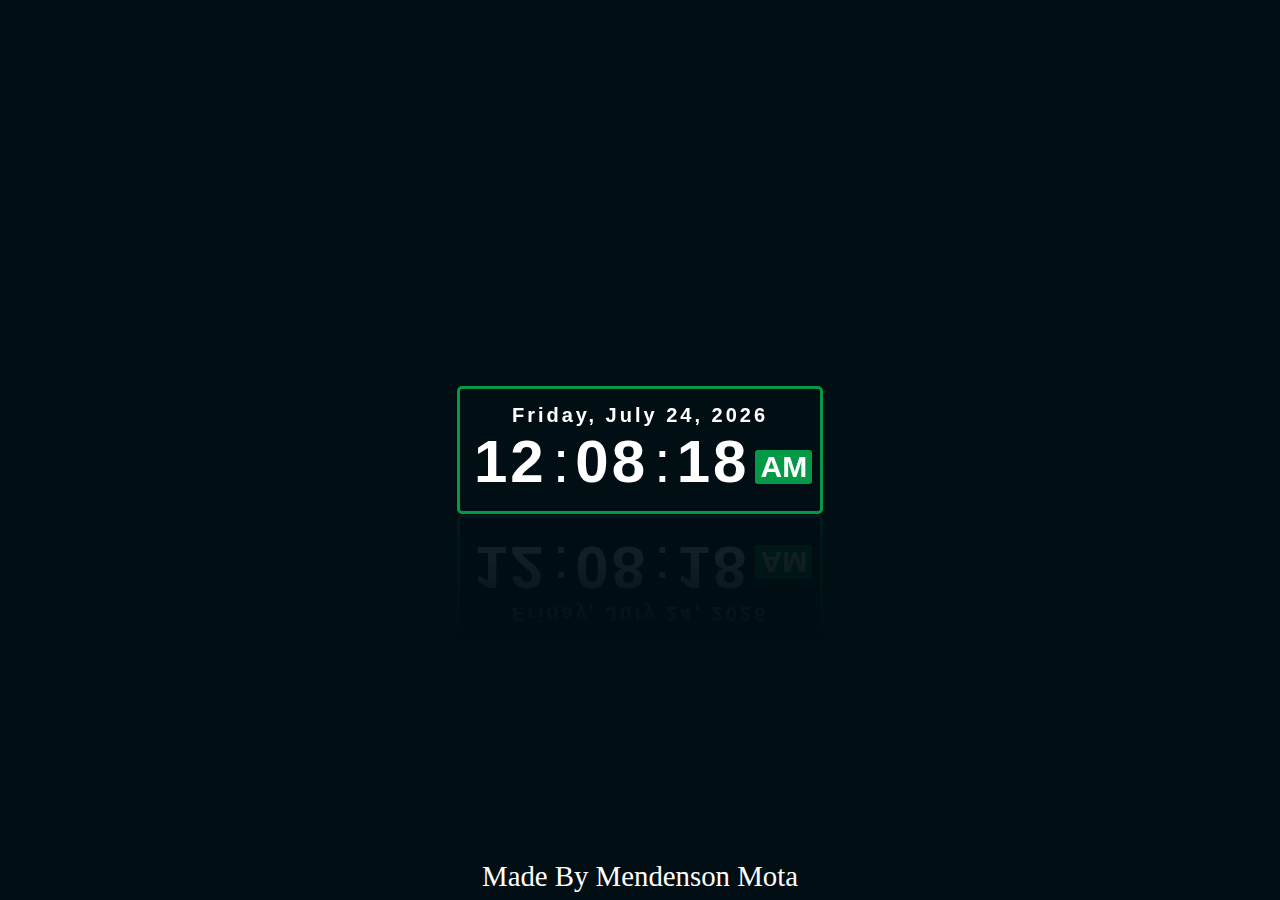
<file: index.html>
<!DOCTYPE html>
<html lang="en" dir="ltr">
    <head>
        <meta charset="utf-8">
        <meta name="viewport" content="width=device-width">
        <title>Digital Clock Whith Date</title>
        <link rel="stylesheet" href="style.css"
    </head>
    <body onload="initClock()">

        <!-- Digital clock start-->
        <div class="datetime">
            <div class="date">
                <span id="dayname">Day</span>,
                <span id="month">Month</span>
                <span id="daynum">00</span>,
                <span id="year">Year</span>
            </div>
            <div class="time">
                <span id="hour">00</span>:
                <span id="minutes">00</span>:
                <span id="seconds">00</span>
                <span id="period">AM</span>
            </div>
        </div>

        <footer>
            <div class="footer-content">
                <h3>Made by Mendenson Mota</h3>
            </div>
        </footer>
        <!--Digital clock end-->

        <script type="text/javascript">
        function updateClock(){
            var now = new Date();
            var dname = now.getDay(),
                mo = now.getMonth(),
                dnum = now.getDate(),
                yr = now.getFullYear(),
                hou = now.getHours(),
                min = now.getMinutes(),
                sec = now.getSeconds(),
                pe = "AM";

                if(hou == 0){
                    hou = 12;
                }
                if(hou > 12){
                    hou = hou - 12;
                    pe = "PM";
                }
                
                Number.prototype.pad = function(digits){
                    for(var n = this.toString(); n.length < digits; n = 0 + n);
                    return n;
                }

                var months = ["January", "February", "March","April", "May", "June", "July", "August", "September", "October", "November", "December"]
                var week = ["Sunday", "Monday", "Tuesday", "Wednesday", "Thurday", "Friday", "Saturday"]
                var ids = ["dayname", "month", "daynum", "year", "hour", "minutes", "seconds", "period"]
                var values = [week[dname], months[mo], dnum.pad(2), yr, hou.pad(2), min.pad(2), sec.pad(2), pe]
                for(var i = 0; i < ids.length; i++)
                document.getElementById(ids[i]).firstChild.nodeValue = values[i];
        }

        function initClock(){
            updateClock();
            window.setInterval("updateClock()", 1);
        }
        </script>

    </body>

</html>
</file>
<file: style.css>
*{
    margin: 0;
    padding: 0;
}

body {
    height: 100vh;
    display: flex;
    justify-content: center;
    align-items: center;
    background:    #010e14;
}

.datetime {
    color: #fff;
    background:    #010e14;
    font-family: 'Segoe UI', sans-serif;
    width: 340px;
    padding: 15px 10px;
    border: 3px solid #049947;
    border-radius: 5px;
    -webkit-box-reflect: below 1px linear-gradient(transparent,rgba(255, 255, 255, 0.1));
    transition: 0.5s;
    transition-property: background, box-shadow;
}

.datetime:hover{
    background: #049947;
    box-shadow: 0 0 30px #049947;
}

.date {
    font-size: 20px;
    font-weight: 600;
    text-align: center;
    letter-spacing: 3px;
}

.time {
    font-size: 60px;
    display: flex;
    justify-content: center;
    align-items: center;
}

.time span:not(:last-child){
    position: relative;
    margin: 0 6px;
    font-weight: 600;
    text-align: center;
    letter-spacing: 3px;
}

.time span:last-child{
    color:  #ffffff;
    background: #049947;
    font-family: 'Trebuchet MS', 'Lucida Sans Unicode', 'Lucida Grande', 'Lucida Sans', Arial, sans-serif;
    font-size: 30px;
    font-weight: 600;
    text-transform: uppercase;
    margin-top: 10px;
    padding: 0 5px;
    border-radius: 3px;
}

footer{
    position: absolute;
    bottom: 0;
    background: #010e14;
    height: auto;
    width: 100vw;
    font-family: "Open Sans";
    padding-top: 80px;
    color: #fff;
}

.footer-content{
    display: flex;
    align-items: top;
    justify-content: center;
    flex-direction: column;
    text-align: center;
}

.footer-content h3{
    font-size: 1.8rem;
    font-weight: 400;
    text-transform: capitalize;
    line-height: 3rem;
}
</file>
